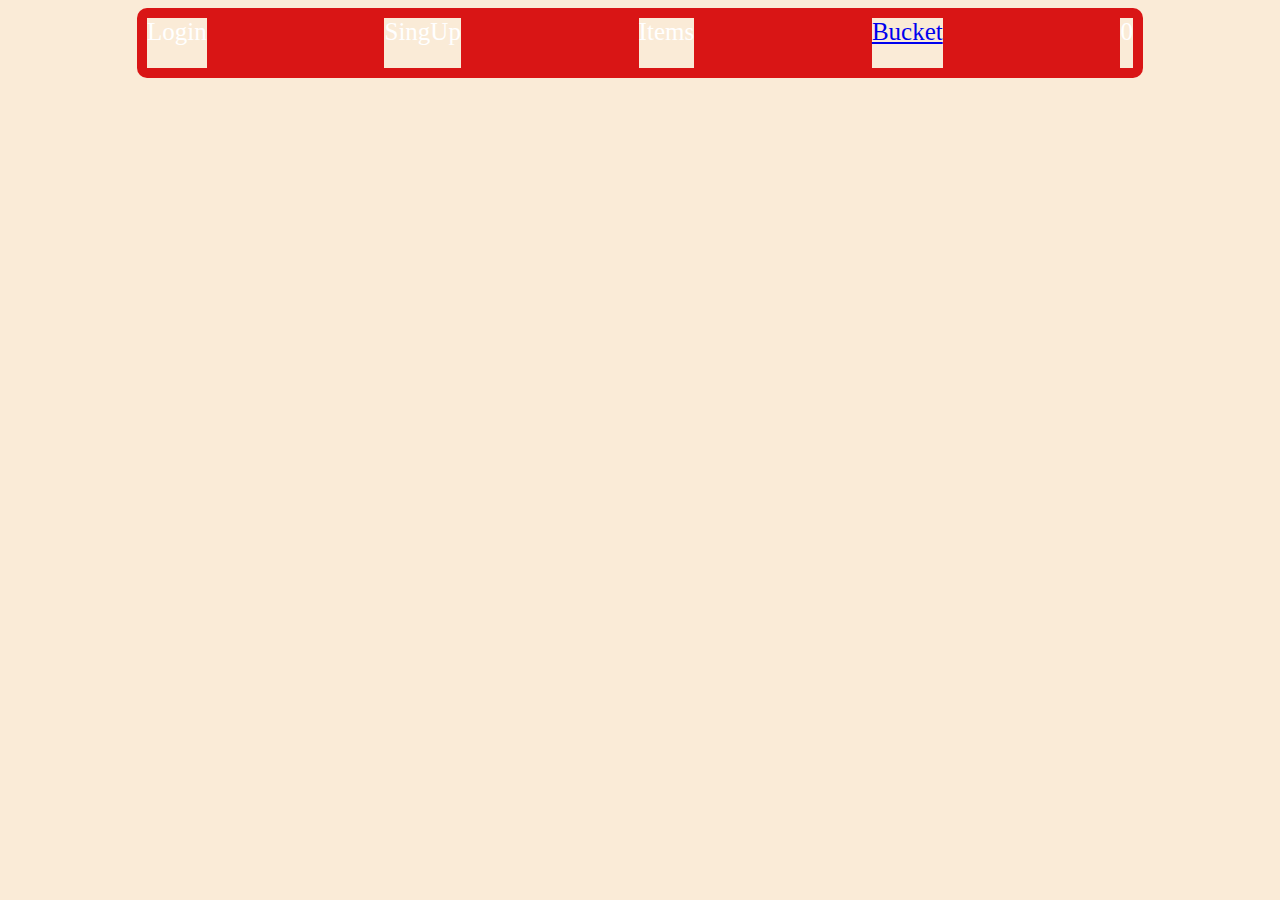
<file: index.html>
<!DOCTYPE html>
<html lang="en">
  <head>
    <meta charset="UTF-8" />
    <meta http-equiv="X-UA-Compatible" content="IE=edge" />
    <meta name="viewport" content="width=device-width, initial-scale=1.0" />
    <title>Home</title>
    <link rel="stylesheet" href="./style/index.css">
  </head>

  <body>
    <div id="navbar">
      <div>Login</div>
      <div>SingUp</div>
      <div>Items</div>
      <a href="./bucket.html" id="add_to_bucket">Bucket</a>
      <!--Add navbar divs here-->
      <!-- Link to bucket.html -->
      <div id="coffee_count">0
        <!--Show total number of coffee added to bucket here, do not add anything only Total count. Not even "Count - 5" but like this "5" -->
      </div>
    </div>

    <div id="menu">
      <!--Show coffee list here in grid format-->
      <!-- add an add to bucket button to each item, give it HTML id as 'add_to_bucket' -->
    </div>
  </body>
</html>
<script src="./scripts/index.js"></script>
</file>
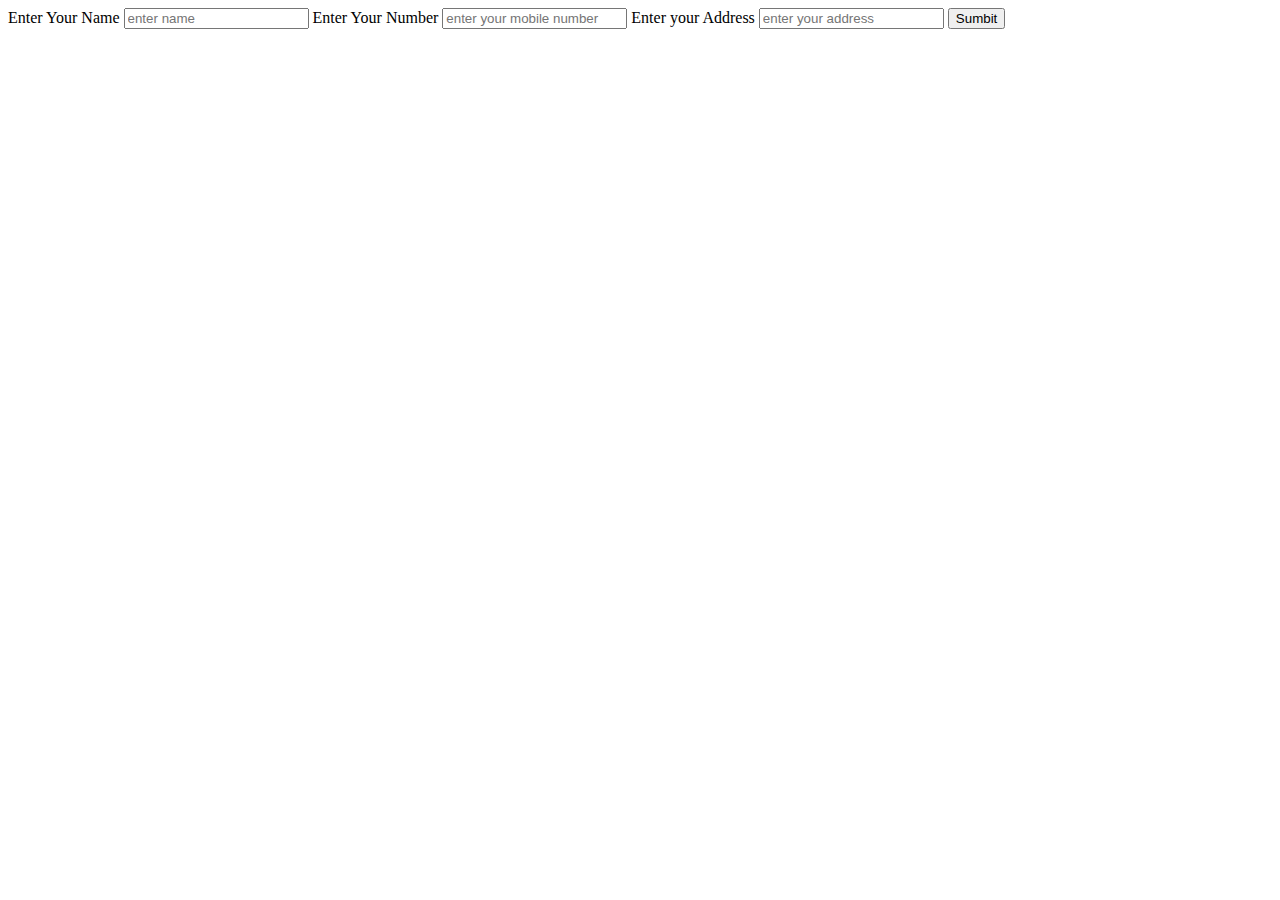
<file: checkout.html>
<!DOCTYPE html>
<html lang="en">
  <head>
    <meta charset="UTF-8" />
    <meta http-equiv="X-UA-Compatible" content="IE=edge" />
    <meta name="viewport" content="width=device-width, initial-scale=1.0" />
    <title>Checkout</title>
  </head>

  <body>
    <div id="order-form">
      <form>
        <label for="name">Enter Your Name</label>
        <input type="text" placeholder="enter name" id="name">
        <label for="number">Enter Your Number</label>
        <input type="text"  placeholder="enter your mobile number" id="number">
        <label for="address">Enter your Address</label>
        <input type="text"  id="address" placeholder="enter your address">
        <button type="submit" id="confirm"> 
          Sumbit
        </button>
       
      </form>

     
      <!--Add your form html element here-->
      <!--In form, give #name,#number and #address as HTML id's to relevant input elements -->
      <!-- confirm button with id "confirm" -->
    </div>
  </body>
</html>
<script src="./scripts/checkout.js"></script>
</file>
<file: style/index.css>
#navbar{
    height: 50px;
    width: 78%;
    background-color: rgb(217, 21, 21);
    color: white;
    display: flex;
    font-size: 25px;
    display: flex;
    justify-content:space-between;
    margin: auto;
    padding: 10px;
  border-radius: 10px;
}

#chotediv{
    
    width: 250px;
    height: 400px;
    align-items: center;
    display:  flex;
    flex-direction: column;
    padding: 20px;
    margin:auto;
    margin-top: 50px;
    border-radius: 15px;
    box-shadow: rgba(0, 0, 0, 0.4) 0px 2px 4px, rgba(0, 0, 0, 0.3) 0px 7px 13px -3px, rgba(0, 0, 0, 0.2) 0px -3px 0px inset;
   
}

img{
    height: 150px;
    width: 150px;
}
#menu{
    display: grid;
    grid-template-columns: repeat(2,1fr);
    grid-gap: 10px;
}

button{
    background-color: rgb(231, 82, 7);
    color: rgb(12, 11, 11);
    border-radius: 15px;
     cursor: pointer;
     height: 22px;
     border:none;
     width:200px;
     height:30px;
     
    
}
button:hover{
    background-color: rgb(113, 118, 113);
    color: white;
}
*{
    background-color: antiquewhite;
}
</file>
